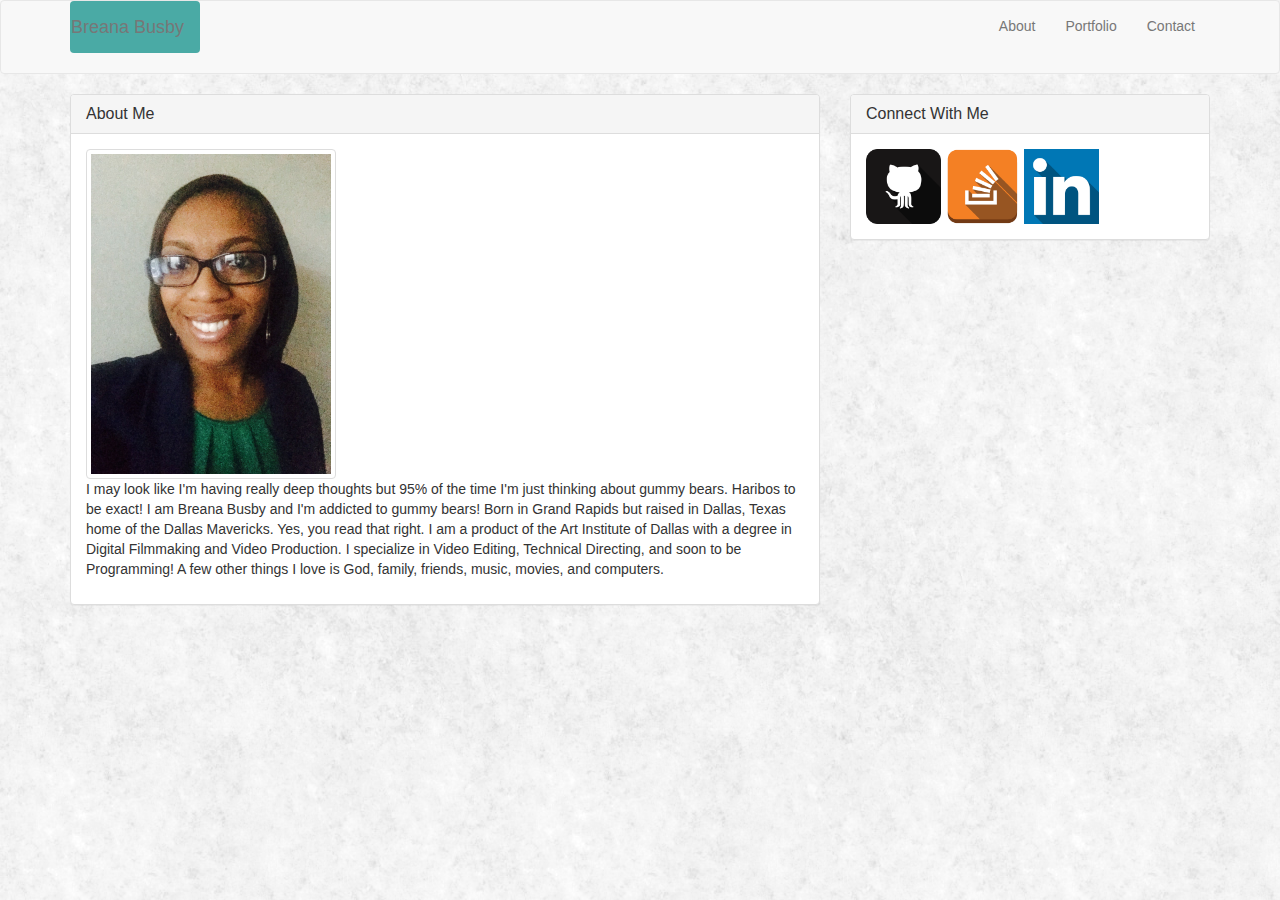
<file: index.html>
<!DOCTYPE html>
<html lang="en-us">

<head>

  <meta charset="UTF-8">
  <meta name="viewport" content="width=device-width, initial-scale=1">

  <title>Bootstrap Portfolio</title>

 
  <link rel="stylesheet" href="https://maxcdn.bootstrapcdn.com/bootstrap/3.3.6/css/bootstrap.min.css">

</head>
<body background="assets/images/fresh_snow.png"></body>
<body>

  <nav class="navbar navbar-default">
    <div class="container">
      <div class="navbar-header">
            <nav class="navbar navbar-light" style="background-color: #4aaaa5;">
        
        <a class="navbar-brand" href="#" font size="20">Breana Busby </a>
      
      </div>
      <div class="collapse navbar-collapse" id="bs-example-navbar-collapse-1">
        <ul class="nav navbar-nav navbar-right">
          <li><a href="index.html">About</a></li>
          <li><a href="portfolio.html">Portfolio</a></li>
          <li><a href="contact.html">Contact</a></li>
        </ul>
      </div>
    </div>
  </nav>
</nav>

  <div class="container">
    <div class="row">
      
        <div class="col-md-8">
        <div class="panel panel-default">
            <div class="panel-heading">
            <h1 class="panel-title">About Me</h1>
        </div>

        <div class="panel-body">
          <img src="assets/images/BreB.jpg" alt="bio-image" class="img-thumbnail" width="250" height="250" >
          <p>
                I may look like I'm having really deep thoughts but 95% of the time I'm just thinking about gummy bears. Haribos to be exact! I am Breana Busby and I'm addicted to gummy bears!
                Born in Grand Rapids but raised in Dallas, Texas home of the Dallas Mavericks. Yes, you read that right. I am a product of the Art Institute of Dallas with a degree in Digital Filmmaking and Video Production. I specialize in Video Editing, Technical Directing, and soon to be Programming!
                A few other things I love is God, family, friends, music, movies, and computers.
            </p>
          
        </div>
      </div>
      </div>

      <div class="col-md-4">
        <div class="panel panel-default">
          <div class="panel-heading">
            <h3 class="panel-title">Connect With Me</h3>
          </div>
          <div class="panel-body">
            <img src="assets/images/github.png" alt="BreanaBusby" width="75" height="75">
            <img src="assets/images/stackoverflow.png" alt="BreanaBusby" width="75" height="75">
            <img src="assets/images/linkedin.png" alt="BreanaBusby" width="75" height="75">
          </div>
        </div>
      </div>
    </div>
  </div>

  <script src="https://ajax.googleapis.com/ajax/libs/jquery/1.11.3/jquery.min.js"></script>

  <script src="https://maxcdn.bootstrapcdn.com/bootstrap/3.3.7/js/bootstrap.min.js"></script>
</body>

</html>
</file>
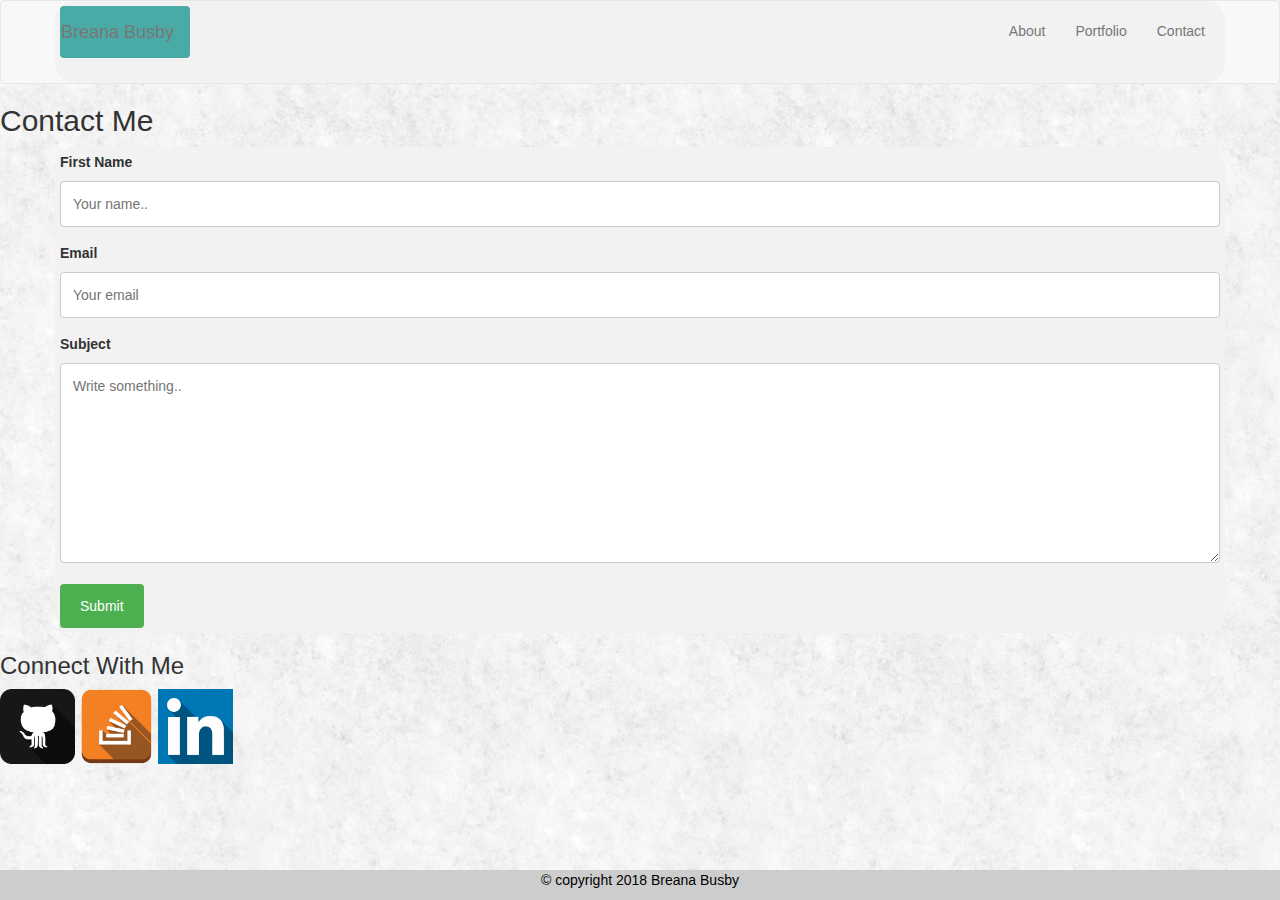
<file: contact.html>
<!DOCTYPE html>
<html>
<head>

    <title>Contact</title>

    <link rel="stylesheet" href="https://maxcdn.bootstrapcdn.com/bootstrap/3.3.6/css/bootstrap.min.css">


</head>
<body background="assets/images/fresh_snow.png">
    <body>

            <nav class="navbar navbar-default">
              <div class="container">
                <div class="navbar-header">
                      <nav class="navbar navbar-light" style="background-color: #4aaaa5;">
                  
                  <a class="navbar-brand" href="#" font size="20">Breana Busby </a>
                
                </div>
                <div class="collapse navbar-collapse" id="bs-example-navbar-collapse-1">
                  <ul class="nav navbar-nav navbar-right">
                    <li><a href="index.html">About</a></li>
                    <li><a href="portfolio.html">Portfolio</a></li>
                    <li><a href="contact.html">Contact</a></li>
                  </ul>
                </div>
              </div>
            </nav>
          </nav>

    
    <section id="main">
    <h2>Contact Me</h2>
    <style>
        input[type=text], select, textarea {
            width: 100%;
            padding: 12px;
            border: 1px solid #ccc;
            border-radius: 4px;
            box-sizing: border-box;
            margin-top: 4px;
            margin-bottom: 16px;
        
        }
        
        input[type=submit] {
            background-color: #4CAF50;
            color: white;
            padding: 12px 20px;
            border: none;
            border-radius: 4px;
            cursor: pointer;
        }
        
        input[type=submit]:hover {
            background-color: #45a049;
        }
        
        .container {
            border-radius: 20px;
            background-color: #f2f2f2;
            padding: 5px;
        }
        </style>
        </head>
        
        <div class="container">
          <form action="/action_page.php">
            <label for="fname">First Name</label>
            <input type="text" id="fname" name="firstname" placeholder="Your name..">
        
            <label for="email">Email</label>
            <input type="text" id="email" name="email" placeholder="Your email">
        
            <label for="subject">Subject</label>
            <textarea id="subject" name="subject" placeholder="Write something.." style="height:200px"></textarea>
        
            <input type="submit" value="Submit">
          </form>
        </div>


        <section id="connect">
        <h3>Connect With Me</h3>

        <img src="assets/images/github.png" alt="BreanaBusby" width="75" height="75">
        <img src="assets/images/stackoverflow.png" alt="BreanaBusby" width="75" height="75">
        <img src="assets/images/linkedin.png" alt="BreanaBusby" width="75" height="75">

      </section>
      <footer>
    
        <style>
            .footer {
               position: fixed;
               left: 0;
               bottom: 0;
               width: 100%;
               background-color: rgb(205, 205, 205);
               color: black;
               text-align: center;
            }
            </style>
            
            <div class="footer">
              <p>© copyright 2018 Breana Busby</p>
            </div>
     </footer>
</body>
</html>
</file>
